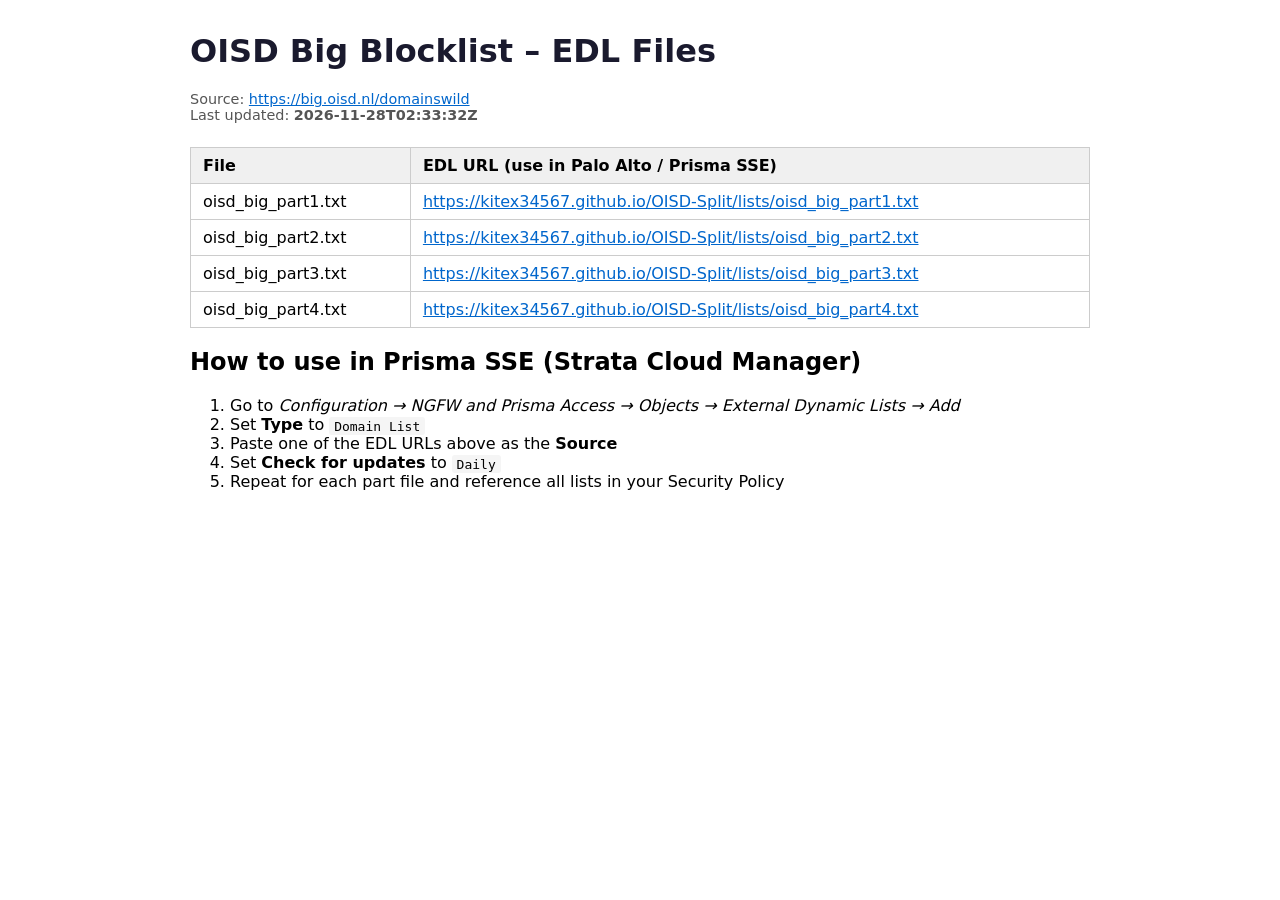
<file: index.html>
<!DOCTYPE html>
<html lang="en">
<head>
  <meta charset="UTF-8">
  <meta name="viewport" content="width=device-width, initial-scale=1.0">
  <title>OISD EDL – Palo Alto / Prisma SSE</title>
  <style>
    body { font-family: system-ui, sans-serif; max-width: 900px; margin: 2rem auto; padding: 0 1rem; }
    h1   { color: #1a1a2e; }
    table{ border-collapse: collapse; width: 100%; }
    th,td{ border: 1px solid #ccc; padding: .5rem .75rem; text-align: left; }
    th   { background: #f0f0f0; }
    a    { color: #0066cc; }
    code { background: #f5f5f5; padding: .1rem .3rem; border-radius: 3px; }
    .meta{ color: #555; font-size: .9rem; margin-bottom: 1.5rem; }
  </style>
</head>
<body>
  <h1>OISD Big Blocklist – EDL Files</h1>
  <p class="meta">
    Source: <a href="https://big.oisd.nl/domainswild">https://big.oisd.nl/domainswild</a><br>
    Last updated: <strong>2026-11-28T02:33:32Z</strong>
  </p>
  <table>
    <thead>
      <tr><th>File</th><th>EDL URL (use in Palo Alto / Prisma SSE)</th></tr>
    </thead>
    <tbody>
        <tr>
          <td>oisd_big_part1.txt</td>
          <td><a href="https://kitex34567.github.io/OISD-Split/lists/oisd_big_part1.txt" target="_blank">https://kitex34567.github.io/OISD-Split/lists/oisd_big_part1.txt</a></td>
        </tr>
        <tr>
          <td>oisd_big_part2.txt</td>
          <td><a href="https://kitex34567.github.io/OISD-Split/lists/oisd_big_part2.txt" target="_blank">https://kitex34567.github.io/OISD-Split/lists/oisd_big_part2.txt</a></td>
        </tr>
        <tr>
          <td>oisd_big_part3.txt</td>
          <td><a href="https://kitex34567.github.io/OISD-Split/lists/oisd_big_part3.txt" target="_blank">https://kitex34567.github.io/OISD-Split/lists/oisd_big_part3.txt</a></td>
        </tr>
        <tr>
          <td>oisd_big_part4.txt</td>
          <td><a href="https://kitex34567.github.io/OISD-Split/lists/oisd_big_part4.txt" target="_blank">https://kitex34567.github.io/OISD-Split/lists/oisd_big_part4.txt</a></td>
        </tr>
    </tbody>
  </table>
  <h2>How to use in Prisma SSE (Strata Cloud Manager)</h2>
  <ol>
    <li>Go to <em>Configuration → NGFW and Prisma Access → Objects → External Dynamic Lists → Add</em></li>
    <li>Set <strong>Type</strong> to <code>Domain List</code></li>
    <li>Paste one of the EDL URLs above as the <strong>Source</strong></li>
    <li>Set <strong>Check for updates</strong> to <code>Daily</code></li>
    <li>Repeat for each part file and reference all lists in your Security Policy</li>
  </ol>
</body>
</html>
</file>
